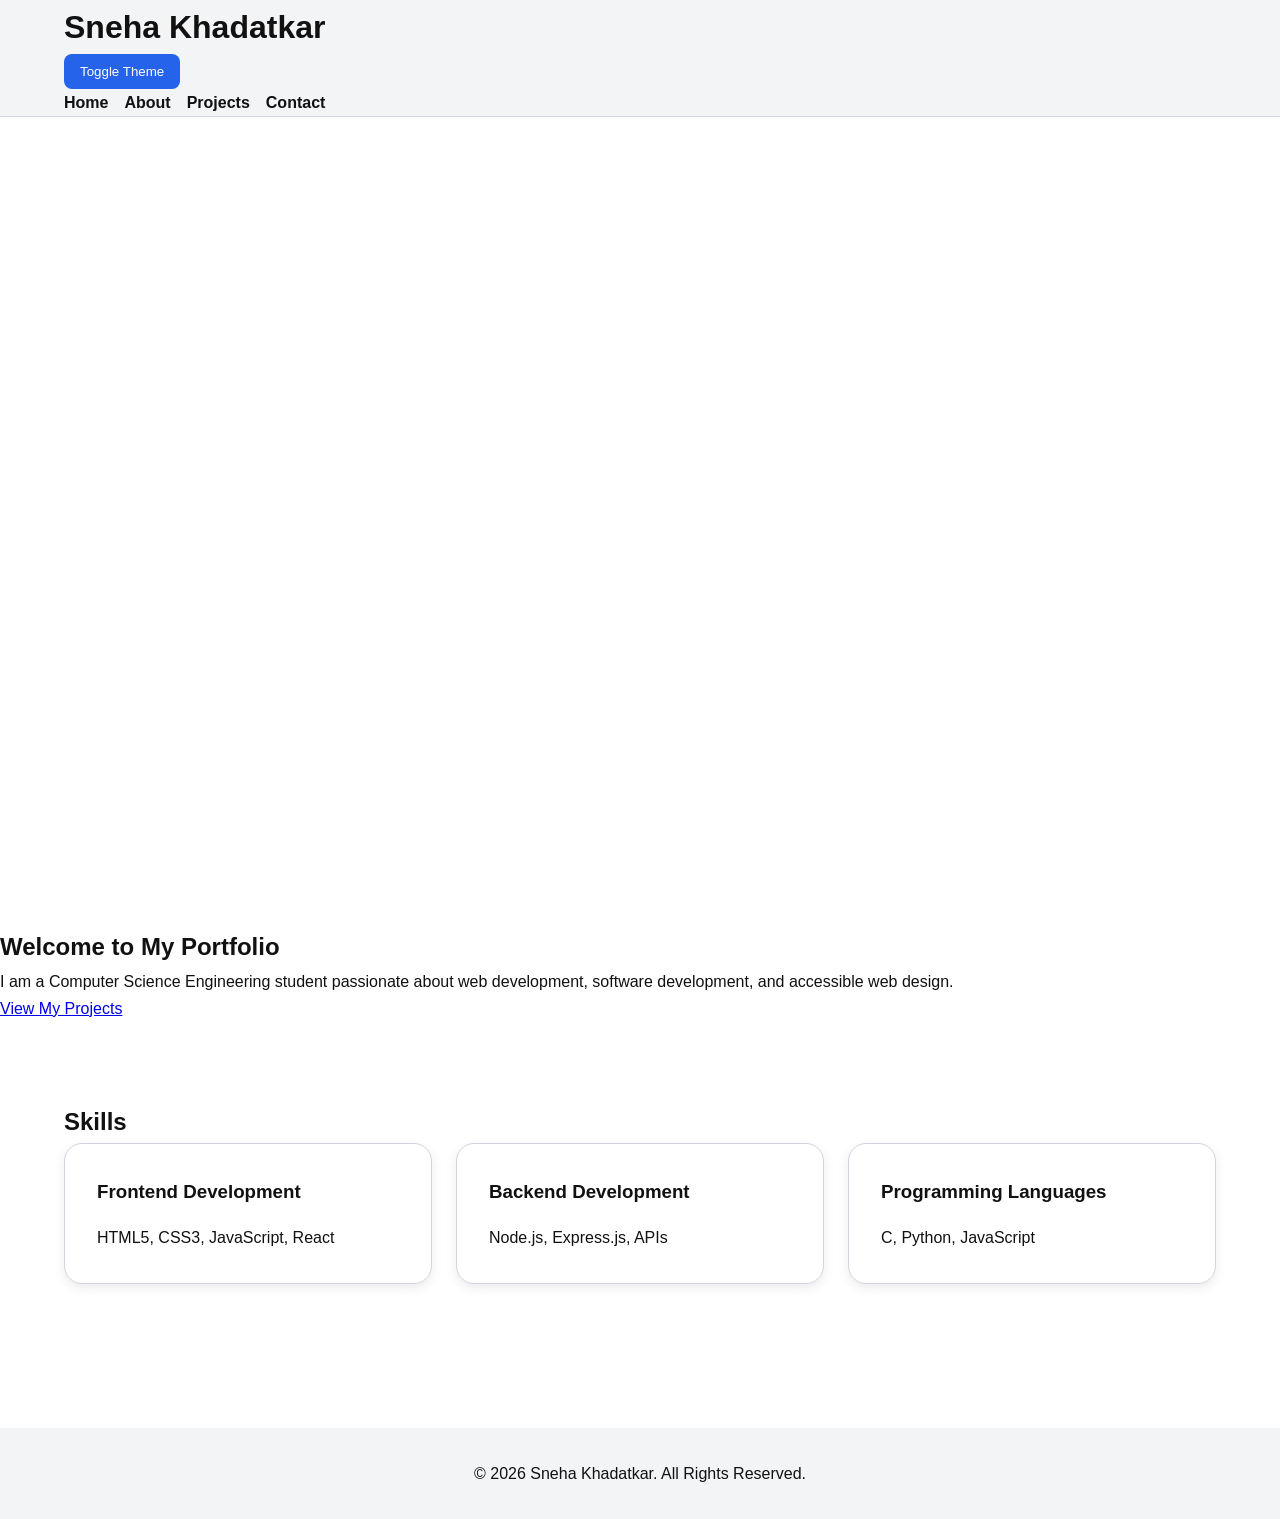
<file: index.html>
<!DOCTYPE html>
<html lang="en">
<head>
  <meta charset="UTF-8" />
  <meta name="viewport" content="width=device-width, initial-scale=1.0" />

  <!-- SEO Meta Tags -->
  <title>Sneha Khadatkar | Web Developer Portfolio</title>
  <meta
    name="description"
    content="Personal portfolio website of Sneha Khadatkar - Web Developer, Software Developer and Computer Science Engineer."
  />
  <meta
    name="keywords"
    content="Sneha Khadatkar, Web Developer, Portfolio, HTML5, Accessibility, Software Developer"
  />
  <meta name="author" content="Sneha Khadatkar" />

  <!-- Open Graph -->
  <meta property="og:title" content="Sneha Khadatkar Portfolio" />
  <meta
    property="og:description"
    content="Accessible and semantic portfolio website."
  />
  <meta property="og:type" content="website" />

  <!-- Accessibility -->
  <meta name="theme-color" content="#ffffff" />

  <link rel="stylesheet" href="style.css" />
</head>

<body>

  <!-- Skip Navigation -->
  <a class="skip-link" href="#main-content">Skip to Main Content</a>

  <!-- Header -->
  <header role="banner">
    <div class="container">
      <h1>Sneha Khadatkar</h1>

      <button
        class="theme-toggle"
        aria-label="Toggle Dark Mode"
        onclick="document.body.classList.toggle('dark-mode')"
      >
        Toggle Theme
      </button>

      <!-- Navigation -->
      <nav aria-label="Main Navigation">
        <ul>
          <li><a href="index.html" aria-current="page">Home</a></li>
          <li><a href="about.html">About</a></li>
          <li><a href="projects.html">Projects</a></li>
          <li><a href="contact.html">Contact</a></li>
        </ul>
      </nav>
    </div>
  </header>

  <!-- Main Content -->
  <main id="main-content">

    <!-- Hero Section -->
    <section class="hero" aria-labelledby="hero-heading"></section>
      <div class="container hero-grid"></div>
        <h2 id="hero-heading">Welcome to My Portfolio</h2>

        <p>
          I am a Computer Science Engineering student passionate about
          web development, software development, and accessible web design.
        </p>

        <a href="projects.html" class="button">
          View My Projects
        </a>
      </div>
    </section>

    <!-- Skills Section -->
    <section aria-labelledby="skills-heading">
      <div class="container">
        <h2 id="skills-heading">Skills</h2>

        <div class="skills-grid">

        <article class="card">
          <h3>Frontend Development</h3>
          <p>HTML5, CSS3, JavaScript, React</p>
        </article>

        <article class="card">
          <h3>Backend Development</h3>
          <p>Node.js, Express.js, APIs</p>
        </article>

        <article class="card">
          <h3>Programming Languages</h3>
          <p>C, Python, JavaScript</p>
        </article>
      </div>
    </section>

  </main>

  <!-- Footer -->
  <footer>
    <div class="container">
      <p>&copy; 2026 Sneha Khadatkar. All Rights Reserved.</p>
    </div>
  </footer>

</body>
</html>
</file>
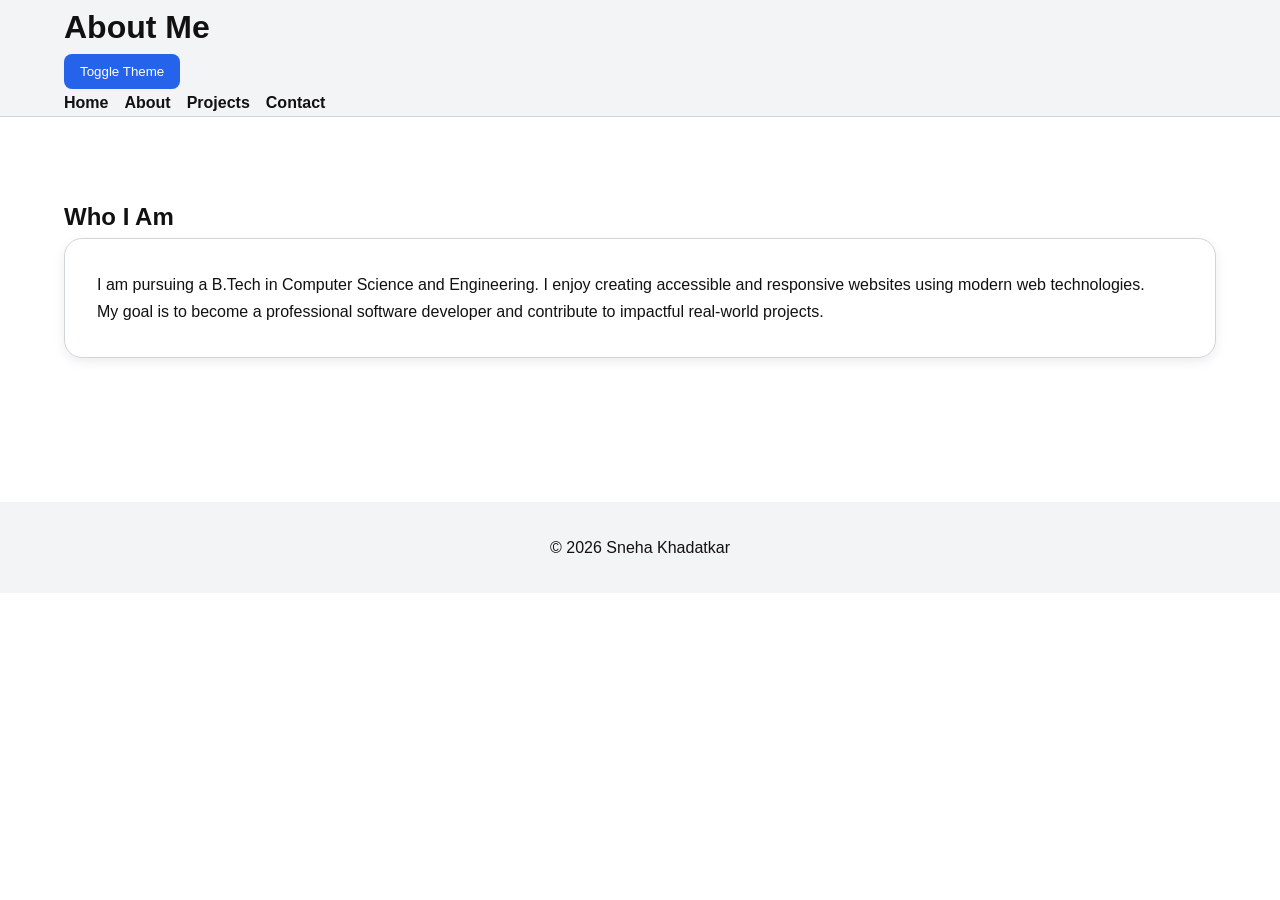
<file: about.html>
<!DOCTYPE html>
<html lang="en">
<head>
  <meta charset="UTF-8" />
  <meta name="viewport" content="width=device-width, initial-scale=1.0" />

  <title>About | Sneha Khadatkar</title>

  <meta
    name="description"
    content="Learn more about Sneha Khadatkar, Computer Science Engineer and Web Developer."
  />

  <link rel="stylesheet" href="style.css" />
</head>

<body>

  <a class="skip-link" href="#main-content">Skip to Main Content</a>

  <header>
    <div class="container">
      <h1>About Me</h1>

      <button
        class="theme-toggle"
        aria-label="Toggle Dark Mode"
        onclick="document.body.classList.toggle('dark-mode')"
      >
        Toggle Theme
      </button>

      <nav aria-label="Main Navigation">
        <ul>
          <li><a href="index.html">Home</a></li>
          <li><a href="about.html" aria-current="page">About</a></li>
          <li><a href="projects.html">Projects</a></li>
          <li><a href="contact.html">Contact</a></li>
        </ul>
      </nav>
    </div>
  </header>

  <main id="main-content">

    <section aria-labelledby="about-heading">
      <div class="container">

        <h2 id="about-heading">Who I Am</h2>

        <article class="card">
          <p>
            I am pursuing a B.Tech in Computer Science and Engineering.
            I enjoy creating accessible and responsive websites using
            modern web technologies.
          </p>

          <p>
            My goal is to become a professional software developer and
            contribute to impactful real-world projects.
          </p>
        </article>

      </div>
    </section>

  </main>

  <footer>
    <div class="container">
      <p>&copy; 2026 Sneha Khadatkar</p>
    </div>
  </footer>

</body>
</html>
</file>
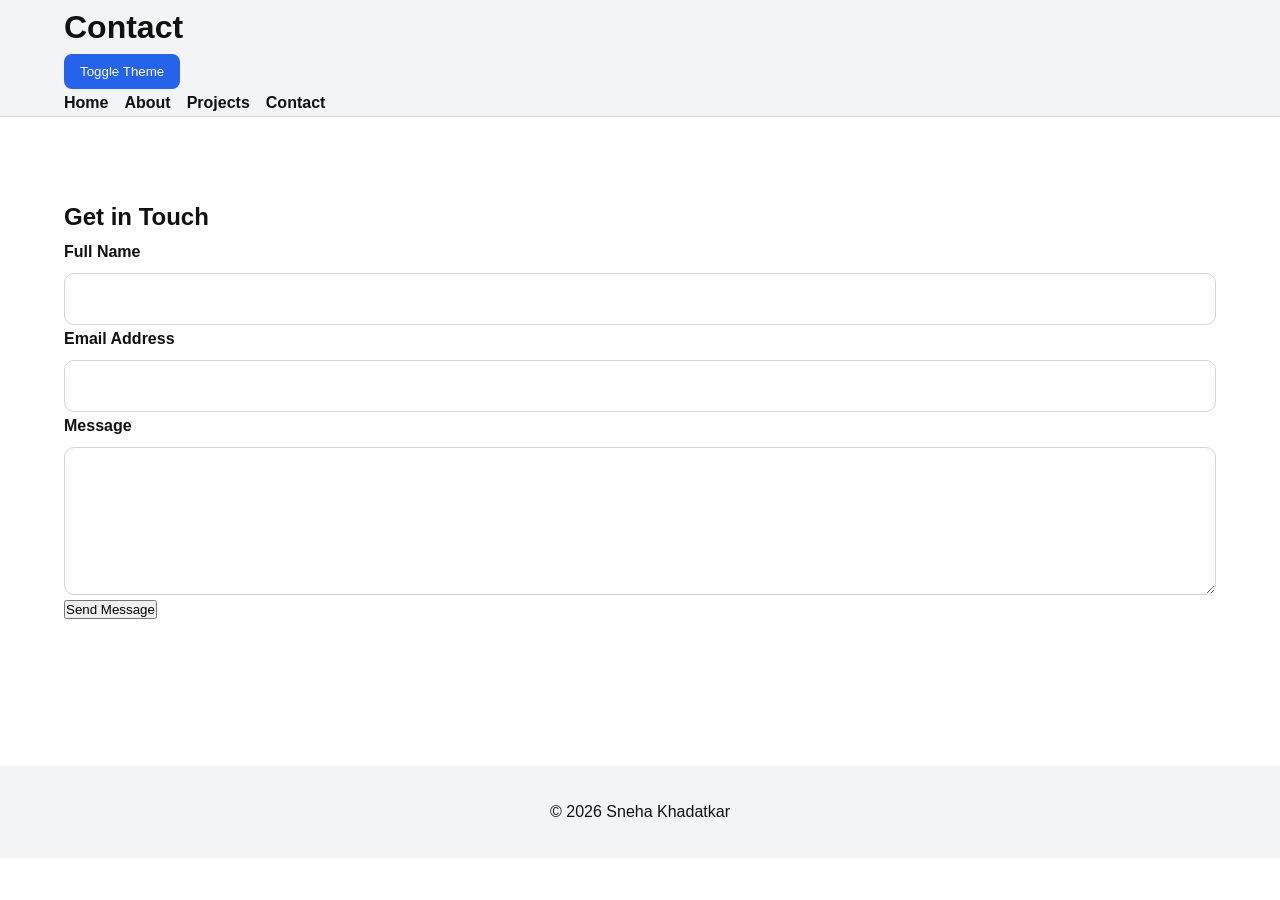
<file: contact.html>
<!DOCTYPE html>
<html lang="en">
<head>
  <meta charset="UTF-8" />
  <meta name="viewport" content="width=device-width, initial-scale=1.0" />

  <title>Contact | Sneha Khadatkar</title>

  <meta
    name="description"
    content="Contact Sneha Khadatkar through an accessible contact form."
  />

  <link rel="stylesheet" href="style.css" />
</head>

<body>

  <a class="skip-link" href="#main-content">Skip to Main Content</a>

  <header>
    <div class="container">

      <h1>Contact</h1>

      <button
        class="theme-toggle"
        aria-label="Toggle Dark Mode"
        onclick="document.body.classList.toggle('dark-mode')"
      >
        Toggle Theme
      </button>

      <nav aria-label="Main Navigation">
        <ul>
          <li><a href="index.html">Home</a></li>
          <li><a href="about.html">About</a></li>
          <li><a href="projects.html">Projects</a></li>
          <li><a href="contact.html" aria-current="page">Contact</a></li>
        </ul>
      </nav>

    </div>
  </header>

  <main id="main-content">

    <section aria-labelledby="contact-heading">
      <div class="container">

        <h2 id="contact-heading">Get in Touch</h2>

        <!-- Accessible Contact Form -->
        <form class="contact-form" action="#" method="post" aria-label="Contact Form"></form>

          <div class="form-group">
            <label for="name">Full Name</label>

            <input
              type="text"
              id="name"
              name="name"
              required
              autocomplete="name"
            />
          </div>

          <div class="form-group">
            <label for="email">Email Address</label>

            <input
              type="email"
              id="email"
              name="email"
              required
              autocomplete="email"
            />
          </div>

          <div class="form-group">
            <label for="message">Message</label>

            <textarea
              id="message"
              name="message"
              rows="6"
              required
            ></textarea>
          </div>

          <button type="submit">
            Send Message
          </button>

        </form>

      </div>
    </section>

  </main>

  <footer>
    <div class="container">
      <p>&copy; 2026 Sneha Khadatkar</p>
    </div>
  </footer>

</body>
</html>
</file>
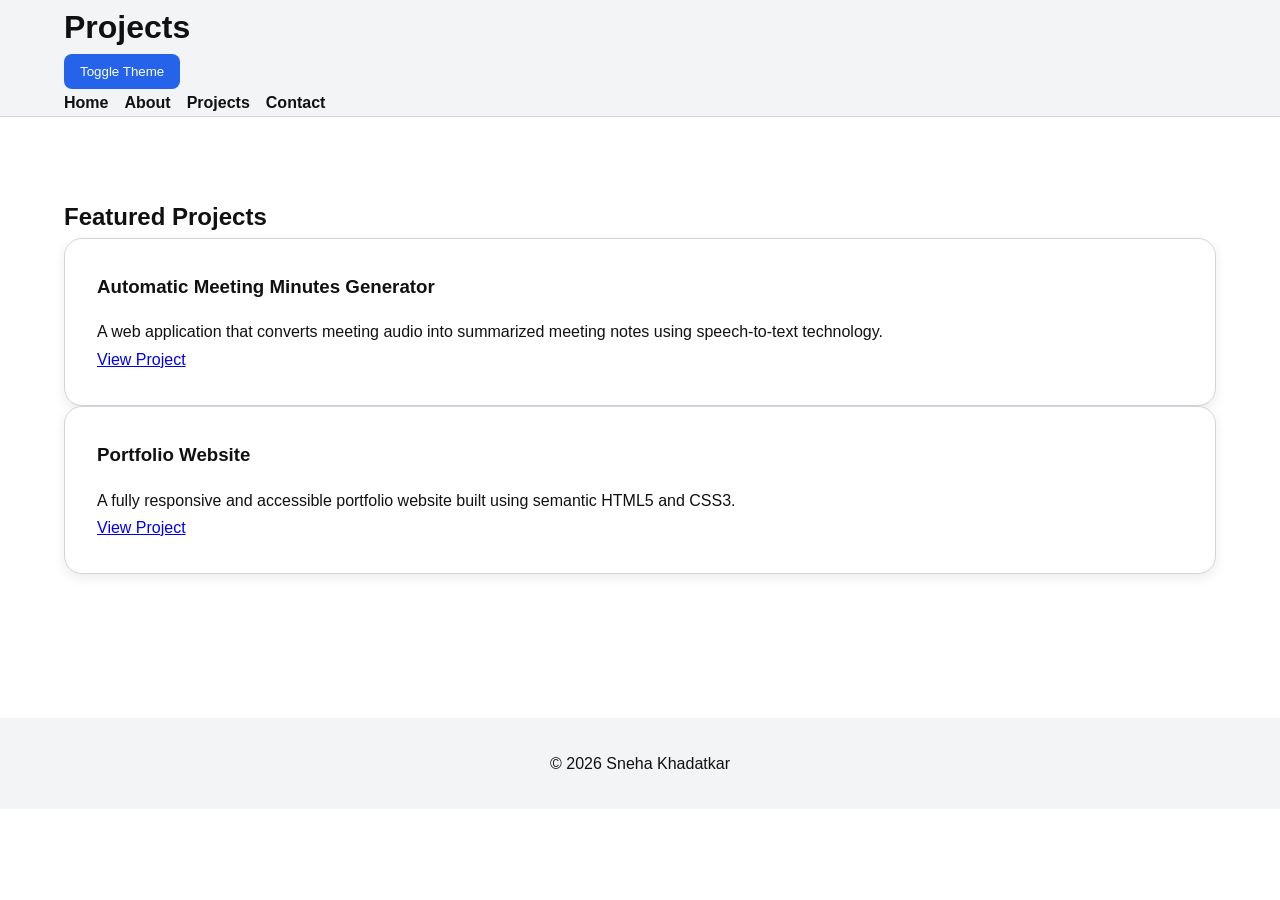
<file: projects.html>
<!DOCTYPE html>
<html lang="en">
<head>
  <meta charset="UTF-8" />
  <meta name="viewport" content="width=device-width, initial-scale=1.0" />

  <title>Projects | Sneha Khadatkar</title>

  <meta
    name="description"
    content="Explore projects developed by Sneha Khadatkar."
  />

  <link rel="stylesheet" href="style.css" />
</head>

<body>

  <a class="skip-link" href="#main-content">Skip to Main Content</a>

  <header>
    <div class="container">

      <h1>Projects</h1>
      <button
        class="theme-toggle"
        aria-label="Toggle Dark Mode"
        onclick="document.body.classList.toggle('dark-mode')"
      >
        Toggle Theme
      </button>

      <nav aria-label="Main Navigation">
        <ul>
          <li><a href="index.html">Home</a></li>
          <li><a href="about.html">About</a></li>
          <li><a href="projects.html" aria-current="page">Projects</a></li>
          <li><a href="contact.html">Contact</a></li>
        </ul>
      </nav>

    </div>
  </header>

  <main id="main-content">

    <section aria-labelledby="project-heading">
      <div class="container">

        <h2 id="project-heading">Featured Projects</h2>

        <div class="projects-grid"></div>

        <article class="card">
          <h3>Automatic Meeting Minutes Generator</h3>

          <p>
            A web application that converts meeting audio into summarized
            meeting notes using speech-to-text technology.
          </p>

          <a href="#" aria-label="View Automatic Meeting Minutes Generator Project">
            View Project
          </a>
        </article>

        <article class="card">
          <h3>Portfolio Website</h3>

          <p>
            A fully responsive and accessible portfolio website built using
            semantic HTML5 and CSS3.
          </p>

          <a href="#" aria-label="View Portfolio Website Project">
            View Project
          </a>
        </article>

      </div>
    </section>

  </main>

  <footer>
    <div class="container">
      <p>&copy; 2026 Sneha Khadatkar</p>
    </div>
  </footer>

</body>
</html>
</file>
<file: style.css>
:root {
  --bg-color: #ffffff;
  --text-color: #111111;
  --primary-color: #2563eb;
  --secondary-color: #f3f4f6;
  --card-color: #ffffff;
  --border-color: #d1d5db;
  --shadow: 0 4px 12px rgba(0,0,0,0.08);

  --heading-font: Arial, sans-serif;
  --body-font: Arial, sans-serif;

  --transition: 0.3s ease;
}

/* =====================
DARK MODE
===================== */
body.dark-mode {
  --bg-color: #111827;
  --text-color: #f9fafb;
  --primary-color: #60a5fa;
  --secondary-color: #1f2937;
  --card-color: #1e293b;
  --border-color: #374151;
}

/* =====================
RESET
===================== */
* {
  margin: 0;
  padding: 0;
  box-sizing: border-box;
}

/* =====================
BASE STYLES
===================== */
html {
  scroll-behavior: smooth;
}

body {
  background: var(--bg-color);
  color: var(--text-color);
  font-family: var(--body-font);
  line-height: 1.7;
  transition: var(--transition);
}

/* =====================
ACCESSIBILITY
===================== */
.skip-link {
  position: absolute;
  left: -999px;
  top: auto;
}

.skip-link:focus {
  left: 20px;
  top: 20px;
  background: #000;
  color: #fff;
  padding: 10px;
  z-index: 9999;
}

/* =====================
CONTAINER
===================== */
.container {
  width: min(90%, 1200px);
  margin-inline: auto;
}

/* =====================
HEADER
===================== */
header {
  background: var(--secondary-color);
  border-bottom: 1px solid var(--border-color);
  position: sticky;
  top: 0;
  z-index: 1000;
}

.header-wrapper {
  display: flex;
  justify-content: space-between;
  align-items: center;
  padding: 1rem 0;
}

.logo {
  font-size: 1.5rem;
  font-weight: bold;
}

/* =====================
NAVIGATION
===================== */
nav ul {
  display: flex;
  list-style: none;
  gap: 1rem;
}

nav a {
  text-decoration: none;
  color: var(--text-color);
  font-weight: 600;
  transition: var(--transition);
}

nav a:hover,
nav a:focus {
  color: var(--primary-color);
}

/* =====================
THEME BUTTON
===================== */
.theme-toggle {
  border: none;
  background: var(--primary-color);
  color: white;
  padding: 0.6rem 1rem;
  border-radius: 8px;
  cursor: pointer;
  transition: var(--transition);
}

.theme-toggle:hover {
  opacity: 0.9;
}

/* =====================
HERO SECTION
===================== */
.hero {
  min-height: 90vh;

  display: grid;
  place-items: center;

  padding: 3rem 0;
}

.hero-grid {
  display: grid;
  gap: 2rem;
}

.hero-content h1 {
  font-size: clamp(2rem, 5vw, 4rem);
  line-height: 1.2;
}

.hero-content p {
  margin: 1rem 0;
  max-width: 600px;
}

/* =====================
BUTTONS
===================== */
.btn {
  display: inline-block;
  background: var(--primary-color);
  color: white;
  text-decoration: none;
  padding: 0.9rem 1.5rem;
  border-radius: 10px;
  transition: var(--transition);
  font-weight: 600;
}

.btn:hover {
  transform: translateY(-3px);
}

/* =====================
SECTION
===================== */
section {
  padding: 5rem 0;
}

.section-title {
  font-size: 2rem;
  margin-bottom: 2rem;
  text-align: center;
}

/* =====================
GRID LAYOUT
===================== */
.grid-layout {
  display: grid;
  gap: 2rem;
}

/* =====================
CARDS
===================== */
.card {
  background: var(--card-color);
  border: 1px solid var(--border-color);
  border-radius: 18px;
  padding: 2rem;
  box-shadow: var(--shadow);

  transition: var(--transition);
}

.card:hover {
  transform: translateY(-5px);
}

.card h3 {
  margin-bottom: 1rem;
}

/* =====================
SKILLS GRID
===================== */
.skills-grid {
  display: grid;
  gap: 1.5rem;
}

/* =====================
PROJECT GRID
===================== */
.projects-grid {
  display: grid;
  gap: 2rem;
}

/* =====================
CONTACT FORM
===================== */
.contact-form {
  max-width: 700px;
  margin-inline: auto;

  display: flex;
  flex-direction: column;
  gap: 1.2rem;
}

.form-group {
  display: flex;
  flex-direction: column;
}

label {
  margin-bottom: 0.5rem;
  font-weight: 600;
}

input,
textarea {
  padding: 1rem;
  border: 1px solid var(--border-color);
  border-radius: 10px;
  background: var(--bg-color);
  color: var(--text-color);
  font-size: 1rem;
}

input:focus,
textarea:focus {
  outline: 3px solid var(--primary-color);
}

/* =====================
FOOTER
===================== */
footer {
  background: var(--secondary-color);
  padding: 2rem 0;
  text-align: center;
  margin-top: 4rem;
}

/* =====================
TABLET RESPONSIVE
===================== */
@media (min-width: 768px) {

  .hero-grid {
    grid-template-columns: 1fr 1fr;
    align-items: center;
  }

  .skills-grid {
    grid-template-columns: repeat(2, 1fr);
  }

  .projects-grid {
    grid-template-columns: repeat(2, 1fr);
  }
}

/* =====================
DESKTOP RESPONSIVE
===================== */
@media (min-width: 1024px) {

  .skills-grid {
    grid-template-columns: repeat(3, 1fr);
  }

  .projects-grid {
    grid-template-columns: repeat(3, 1fr);
  }

  .grid-layout {
    grid-template-columns: repeat(2, 1fr);
  }
}

/* =====================
MOBILE NAVIGATION
===================== */
@media (max-width: 767px) {

  .header-wrapper {
    flex-direction: column;
    gap: 1rem;
  }

  nav ul {
    flex-wrap: wrap;
    justify-content: center;
  }

  .hero {
    text-align: center;
  }
}
</file>
